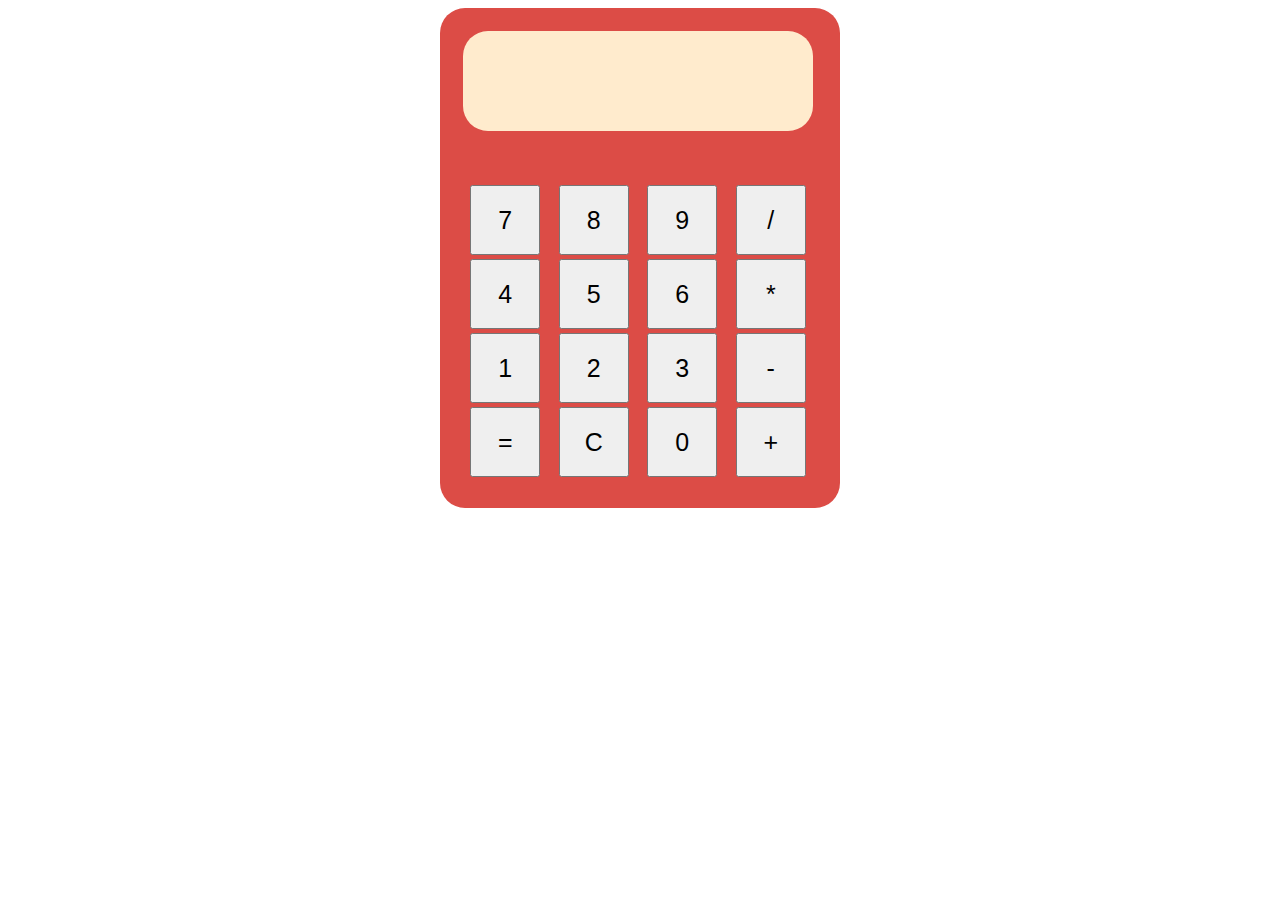
<file: Calculadora/index.html>
<!DOCTYPE html>
<html lang="es">
<head>
    <meta charset="UTF-8">
    <meta name="viewport" content="width=device-width, initial-scale=1.0">
    <title>Calculadora</title>
    <link tyepe="text/css" href="style.css" rel="stylesheet">
</head>
<body onload="init();">

    <table class="calculadora">
        <tr>
            <td colspan="4"><span id="resultado"></span></td>
        </tr>
        <tr>
            <td><button id="siete">7</button></td>
            <td><button id="ocho">8</button></td>
            <td><button id="nueve">9</button></td>
            <td><button id="division">/</button></td>
        </tr>
        <tr>
            <td><button id="cuatro">4</button></td>
            <td><button id="cinco">5</button></td>
            <td><button id="seis">6</button></td>
            <td><button id="multi">*</button></td>
        </tr>
        <tr>
            <td><button id="uno">1</button></td>
            <td><button id="dos">2</button></td>
            <td><button id="tres">3</button></td>
            <td><button id="resta">-</button></td>
        </tr>
        <tr>
            <td><button id="igual">=</button></td>
            <td><button id="reset">C</button></td>
            <td><button id="cero">0</button></td>
            <td><button id="suma">+</button></td>
        </tr>
    </table>

<script src="funcione.js"></script>
</body>
</html>
</file>
<file: Calculadora/style.css>
.calculadora{
    display: block;
    margin:0 auto;
    padding: 20px;
    background-color: #DC4C46;
    width: 400px;
    height: 500px;
    border-radius: 25px;
}

.calculadora td button{
    display: block;
    margin:0 auto;
    width: 70px;
    height: 70px;
    font-size: 25px;
}

#resultado{
    display: block;
    text-align: center;
    font-size: 40px;
    margin-bottom: 50px;
    width: 350px;
    height: 100px;
    line-height: 100px;
    background-color: blanchedalmond;
    border-radius: 25px;
    overflow-y: scroll;
}
</file>
